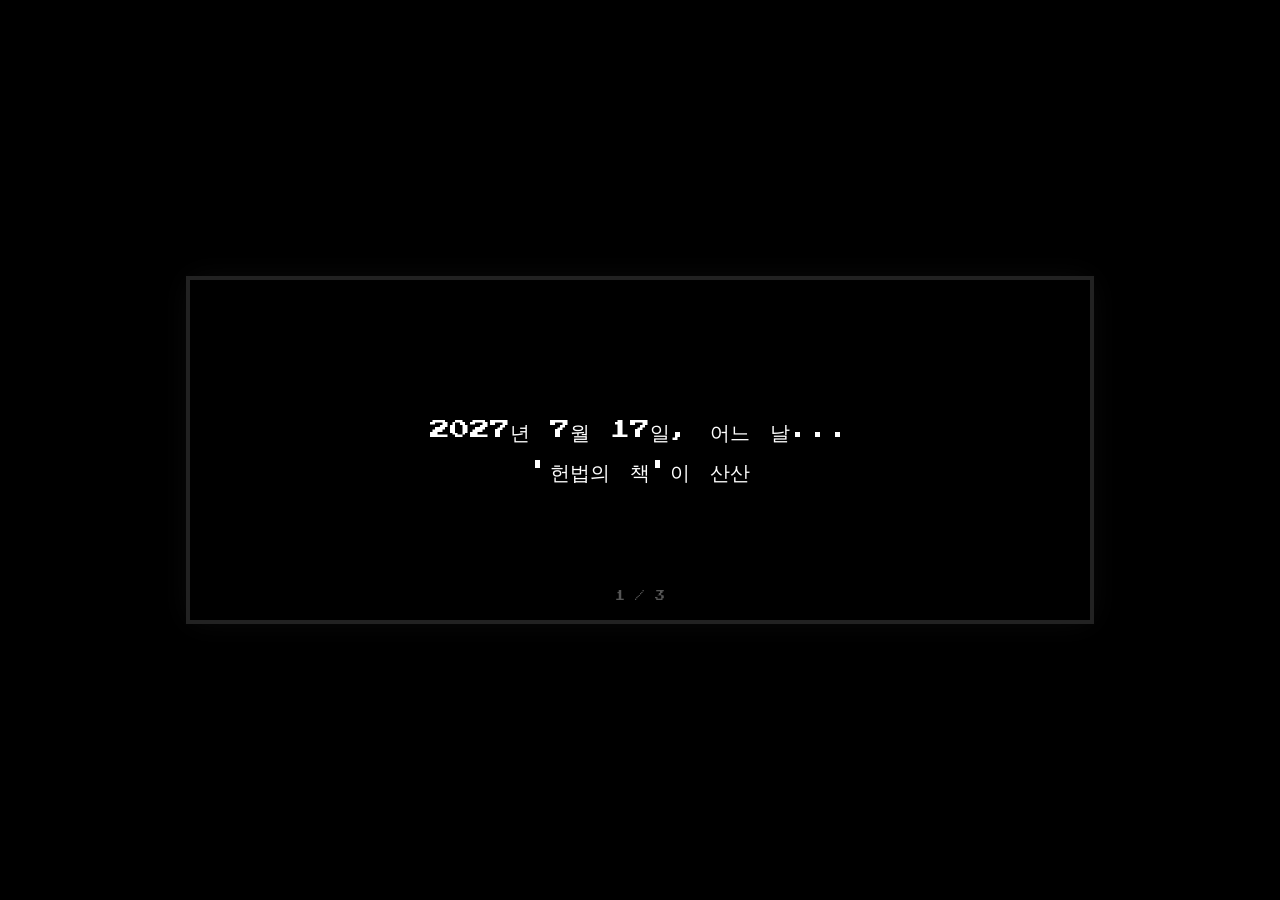
<file: index.html>
<!DOCTYPE html>
<html lang="ko">
<head>
<meta charset="UTF-8">
<meta name="viewport" content="width=device-width, initial-scale=1, maximum-scale=1, user-scalable=no">
<title>무한의 법</title>
<style>
  @import url('https://fonts.googleapis.com/css2?family=Press+Start+2P&display=swap');

  * { margin:0; padding:0; box-sizing:border-box; -webkit-tap-highlight-color:transparent; }
  html, body {
    width:100%; height:100%; background:#000; overflow:hidden;
    font-family:'Press Start 2P','Courier New',monospace;
    touch-action:none;
  }
  #wrap {
    position:relative;
    width:100%; height:100%; display:flex; align-items:center; justify-content:center;
    flex-direction:column;
  }
  #stage {
    position:relative;
    width:100%;
    max-width:900px;
  }
  canvas {
    display:block;
    width:100%;
    height:auto;
    background:#000;
    image-rendering: pixelated;
    box-shadow: 0 0 0 4px #222, 0 0 30px rgba(255,255,255,0.05);
    cursor:pointer;
    touch-action:none;
  }
  #touchControls {
    display:flex;
    justify-content:space-between;
    width:100%;
    max-width:900px;
    margin-top:10px;
    gap:10px;
    padding:0 4px;
  }
  .touchBtn {
    flex:1;
    padding:16px 0;
    text-align:center;
    background:#1c1c1c;
    color:#fff;
    border:2px solid #444;
    border-radius:8px;
    font-family:'Press Start 2P','Courier New',monospace;
    font-size:11px;
    user-select:none;
    -webkit-user-select:none;
    letter-spacing:1px;
  }
  .touchBtn:active {
    background:#3a3a3a;
    border-color:#888;
  }
  @media (min-width: 860px) {
    #touchControls { display:none; }
  }
</style>
</head>
<body>
<div id="wrap">
  <div id="stage">
    <canvas id="game" width="900" height="340"></canvas>
  </div>
  <div id="touchControls">
    <div class="touchBtn" id="btnDuck">▼ 엎드리기</div>
    <div class="touchBtn" id="btnJump">▲ 점프</div>
  </div>
</div>

<script>
const canvas = document.getElementById('game');
const ctx = canvas.getContext('2d');
ctx.imageSmoothingEnabled = false;

const W = canvas.width, H = canvas.height;

// ------------------------------------------------------------
// 상태 관리
// ------------------------------------------------------------
let state = 'intro'; // intro -> playing -> gameover / clear
let introIndex = 0;
let lastTime = 0;

const introTexts = [
  "2027년 7월 17일, 어느 날...\n'헌법의 책'이 산산조각 나며\n대한민국의 법과 질서가\n무너지기 시작한다.",
  "나라는 책의 조각을 모아오는\n사람에게 현금(계좌이체 가능)\n100억을 준다는 소식을 알리고...",
  "많은 사람들이 헌법의 책을\n찾으러 거리로... 전국으로...\n수많은 사람이 떠난다..."
];

// 타자기 효과 상태
let typedChars = 0;
let typeTimer = 0;
const TYPE_SPEED = 0.035;
let introHoldTimer = 0;
const INTRO_HOLD = 1.1;

// ------------------------------------------------------------
// 게임 변수
// ------------------------------------------------------------
const GROUND_Y = H - 70;
let score = 0;
let maxScore = 0;
let scoreTimer = 0;
const SCORE_INTERVAL = 0.2; // 0.2초마다 1점

let gameSpeed = 6;
let elapsedPlay = 0;

const TOTAL_FRAGMENTS = 20;
let fragmentsCollected = 0;
const BIRD_SCORE_THRESHOLD = 200;

// 플레이어
const PLAYER_STAND_H = 44;
const PLAYER_STAND_W = 28;
const PLAYER_DUCK_H = 16;   // 완전히 엎드린 높이 (기존 숙이기보다 더 낮음)
const PLAYER_DUCK_W = 40;   // 엎드리면 몸이 길게 늘어짐
const player = {
  x: 90,
  y: GROUND_Y,
  w: PLAYER_STAND_W,
  h: PLAYER_STAND_H,
  vy: 0,
  jumping: false,
  ducking: false,
  runFrame: 0,
  runTimer: 0
};
const GRAVITY = 2200;
const JUMP_V = -720;

// 지형지물 종류
const OBSTACLE_TYPES = [
  { type:'car', w:64, h:34 },
  { type:'hydrant', w:18, h:30 },
  { type:'trash', w:24, h:32 },
  { type:'cone', w:20, h:26 },
  { type:'mailbox', w:22, h:34 },
  { type:'dog', w:34, h:22 }
];

let obstacles = [];
let spawnTimer = 0;
let nextSpawn = 1.2;

// 새 (200점 이상부터 등장)
let birds = [];
let birdSpawnTimer = 0;
let nextBirdSpawn = 3.0;

// 헌법의 책 조각
let fragments = [];
let fragSpawnTimer = 0;
let nextFragSpawn = 2.5;

// 구름
let clouds = [
  {x:120,y:60,s:1.0},
  {x:420,y:40,s:0.8},
  {x:700,y:80,s:1.2},
];

// ------------------------------------------------------------
// 입력 (키보드)
// ------------------------------------------------------------
function doAction() {
  if (state === 'intro') {
    const full = introTexts[introIndex];
    if (typedChars < full.length) {
      typedChars = full.length;
    } else {
      nextIntro();
    }
  } else if (state === 'playing') {
    jump();
  } else if (state === 'gameover' || state === 'clear') {
    resetGame();
    state = 'playing';
  }
}

window.addEventListener('keydown', (e) => {
  if (e.code === 'Space' || e.code === 'ArrowUp') {
    e.preventDefault();
    doAction();
  } else if (e.code === 'ArrowDown') {
    e.preventDefault();
    setDuck(true);
  }
});
window.addEventListener('keyup', (e) => {
  if (e.code === 'ArrowDown') {
    setDuck(false);
  }
});

canvas.addEventListener('mousedown', doAction);
canvas.addEventListener('touchstart', (e) => { e.preventDefault(); doAction(); }, {passive:false});

// 모바일 전용 버튼
const btnJump = document.getElementById('btnJump');
const btnDuck = document.getElementById('btnDuck');

btnJump.addEventListener('touchstart', (e)=>{ e.preventDefault(); doAction(); }, {passive:false});
btnJump.addEventListener('mousedown', (e)=>{ e.preventDefault(); doAction(); });

btnDuck.addEventListener('touchstart', (e)=>{ e.preventDefault(); setDuck(true); }, {passive:false});
btnDuck.addEventListener('touchend', (e)=>{ e.preventDefault(); setDuck(false); }, {passive:false});
btnDuck.addEventListener('touchcancel', (e)=>{ setDuck(false); });
btnDuck.addEventListener('mousedown', (e)=>{ e.preventDefault(); setDuck(true); });
window.addEventListener('mouseup', ()=> setDuck(false));

function setDuck(v) {
  if (state !== 'playing') return;
  if (player.jumping) return; // 점프 중엔 숙이기 무시
  player.ducking = v;
}

function nextIntro() {
  introIndex++;
  typedChars = 0;
  typeTimer = 0;
  introHoldTimer = 0;
  if (introIndex >= introTexts.length) {
    state = 'playing';
    resetGame();
  }
}

function jump() {
  if (!player.jumping) {
    player.ducking = false;
    player.vy = JUMP_V;
    player.jumping = true;
  }
}

function resetGame() {
  score = 0;
  scoreTimer = 0;
  gameSpeed = 6;
  elapsedPlay = 0;
  obstacles = [];
  birds = [];
  fragments = [];
  spawnTimer = 0;
  nextSpawn = 1.2;
  birdSpawnTimer = 0;
  nextBirdSpawn = 3.0;
  fragSpawnTimer = 0;
  nextFragSpawn = 2.5;
  fragmentsCollected = 0;
  player.y = GROUND_Y;
  player.vy = 0;
  player.jumping = false;
  player.ducking = false;
}

// ------------------------------------------------------------
// 업데이트
// ------------------------------------------------------------
function update(dt) {
  if (state === 'intro') {
    updateIntro(dt);
  } else if (state === 'playing') {
    updateGame(dt);
  }
}

function updateIntro(dt) {
  const full = introTexts[introIndex];
  if (typedChars < full.length) {
    typeTimer += dt;
    while (typeTimer >= TYPE_SPEED && typedChars < full.length) {
      typeTimer -= TYPE_SPEED;
      typedChars++;
    }
  } else {
    introHoldTimer += dt;
    if (introHoldTimer >= INTRO_HOLD + 1.6) {
      nextIntro();
    }
  }
}

function updateGame(dt) {
  elapsedPlay += dt;

  // 점수 증가: 0.2초마다 1점
  scoreTimer += dt;
  while (scoreTimer >= SCORE_INTERVAL) {
    scoreTimer -= SCORE_INTERVAL;
    score += 1;
  }

  gameSpeed = 6 + Math.min(elapsedPlay * 0.15, 9);

  // 플레이어 물리
  player.h = player.ducking ? PLAYER_DUCK_H : PLAYER_STAND_H;
  player.w = player.ducking ? PLAYER_DUCK_W : PLAYER_STAND_W;
  player.vy += GRAVITY * dt;
  player.y += player.vy * dt;
  if (player.y >= GROUND_Y) {
    player.y = GROUND_Y;
    player.vy = 0;
    player.jumping = false;
  }

  if (!player.jumping) {
    player.runTimer += dt;
    if (player.runTimer > 0.1) {
      player.runTimer = 0;
      player.runFrame = (player.runFrame + 1) % 2;
    }
  }

  // 지형지물 스폰
  spawnTimer += dt;
  if (spawnTimer >= nextSpawn) {
    spawnTimer = 0;
    nextSpawn = 0.9 + Math.random() * 1.3;
    spawnObstacle();
  }

  // 새 스폰 (200점 이상)
  if (score >= BIRD_SCORE_THRESHOLD) {
    birdSpawnTimer += dt;
    if (birdSpawnTimer >= nextBirdSpawn) {
      birdSpawnTimer = 0;
      nextBirdSpawn = 2.6 + Math.random() * 2.4;
      spawnBird();
    }
  }

  // 책 조각 스폰
  if (fragmentsCollected < TOTAL_FRAGMENTS) {
    fragSpawnTimer += dt;
    if (fragSpawnTimer >= nextFragSpawn) {
      fragSpawnTimer = 0;
      nextFragSpawn = 2.2 + Math.random() * 2.2;
      spawnFragment();
    }
  }

  // 이동 & 화면밖 제거
  moveEntities(dt);

  // 구름 이동
  for (const c of clouds) {
    c.x -= 20 * dt;
    if (c.x < -80) c.x = W + 80;
  }

  checkCollisions();
}

function moveEntities(dt) {
  for (const o of obstacles) o.x -= gameSpeed * 60 * dt;
  for (const b of birds) b.x -= (gameSpeed * 60 + 40) * dt;
  for (const f of fragments) f.x -= gameSpeed * 60 * dt;

  for (let i = obstacles.length-1; i>=0; i--) if (obstacles[i].x + obstacles[i].w < 0) obstacles.splice(i,1);
  for (let i = birds.length-1; i>=0; i--) if (birds[i].x + birds[i].w < 0) birds.splice(i,1);
  for (let i = fragments.length-1; i>=0; i--) if (fragments[i].x + fragments[i].w < 0) fragments.splice(i,1);
}

function getPlayerBox() {
  return { x: player.x+4, y: player.y - player.h + 6, w: player.w-8, h: player.h-6 };
}

function rectsOverlap(a,b) {
  return a.x < b.x + b.w && a.x + a.w > b.x && a.y < b.y + b.h && a.y + a.h > b.y;
}

function spawnObstacle() {
  const t = OBSTACLE_TYPES[Math.floor(Math.random()*OBSTACLE_TYPES.length)];
  obstacles.push({ type:t.type, x: W + 20, w:t.w, h:t.h });
}

function spawnBird() {
  // 서 있는 플레이어의 머리 높이에 맞춰 배치 (숙이면 피할 수 있음)
  birds.push({ x: W + 20, w:34, h:22, baseY: GROUND_Y - 54, wingTimer:0, wingFrame:0 });
}

function spawnFragment() {
  const elevated = Math.random() < 0.5;
  fragments.push({
    x: W + 20, w:20, h:20,
    y: elevated ? GROUND_Y - 110 : GROUND_Y - 26,
    spin:0
  });
}

function checkCollisions() {
  const pBox = getPlayerBox();

  for (const o of obstacles) {
    const oBox = { x:o.x+3, y: GROUND_Y - o.h + 4, w:o.w-6, h:o.h-4 };
    if (rectsOverlap(pBox, oBox)) { gameOver(); return; }
  }

  for (const b of birds) {
    const bBox = { x:b.x+3, y: b.baseY, w:b.w-6, h:b.h };
    if (rectsOverlap(pBox, bBox)) { gameOver(); return; }
  }

  for (let i = fragments.length-1; i>=0; i--) {
    const f = fragments[i];
    const fBox = { x:f.x, y:f.y-f.h, w:f.w, h:f.h };
    if (rectsOverlap(pBox, fBox)) {
      fragments.splice(i,1);
      fragmentsCollected++;
      if (fragmentsCollected >= TOTAL_FRAGMENTS) {
        gameClear();
        return;
      }
    }
  }
}

function gameOver() {
  state = 'gameover';
  if (score > maxScore) maxScore = score;
}

function gameClear() {
  state = 'clear';
  if (score > maxScore) maxScore = score;
}

// ------------------------------------------------------------
// 그리기
// ------------------------------------------------------------
function draw() {
  ctx.clearRect(0,0,W,H);

  if (state === 'intro') {
    drawIntro();
  } else {
    drawMorningSky();
    drawBackgroundDeco();
    drawGround();
    drawFragments();
    drawObstacles();
    drawBirds();
    drawPlayer();
    drawScore();
    if (state === 'gameover') drawGameOver();
    if (state === 'clear') drawGameClear();
    if (state === 'playing') drawHint();
  }
}

function drawIntro() {
  ctx.fillStyle = '#000';
  ctx.fillRect(0,0,W,H);

  const full = introTexts[introIndex];
  const shown = full.slice(0, typedChars);
  const lines = shown.split('\n');

  ctx.fillStyle = '#ffffff';
  ctx.textAlign = 'center';
  ctx.textBaseline = 'middle';
  const fontSize = 20;
  ctx.font = `${fontSize}px 'Press Start 2P', monospace`;

  const lineHeight = fontSize * 2.0;
  const startY = H/2 - (lines.length-1)*lineHeight/2;

  const blink = Math.floor(performance.now()/450)%2===0;

  lines.forEach((line, i) => {
    ctx.fillText(line, W/2, startY + i*lineHeight);
  });

  if (typedChars >= full.length && blink) {
    ctx.fillStyle = '#ffffff';
    ctx.font = `12px 'Press Start 2P', monospace`;
    ctx.fillText('▼', W/2, startY + lines.length*lineHeight + 10);
  }

  ctx.font = `10px 'Press Start 2P', monospace`;
  ctx.fillStyle = '#555555';
  ctx.fillText(`${introIndex+1} / ${introTexts.length}`, W/2, H - 24);
}

function drawMorningSky() {
  const grad = ctx.createLinearGradient(0,0,0,GROUND_Y);
  grad.addColorStop(0, '#ffd9a0');
  grad.addColorStop(0.45, '#ffb37a');
  grad.addColorStop(1, '#cfe8ff');
  ctx.fillStyle = grad;
  ctx.fillRect(0,0,W,GROUND_Y);

  ctx.fillStyle = '#fff4cf';
  ctx.beginPath();
  ctx.arc(120, 80, 34, 0, Math.PI*2);
  ctx.fill();
  ctx.fillStyle = 'rgba(255,244,207,0.35)';
  ctx.beginPath();
  ctx.arc(120, 80, 52, 0, Math.PI*2);
  ctx.fill();
}

function drawBackgroundDeco() {
  ctx.fillStyle = 'rgba(255,255,255,0.85)';
  for (const c of clouds) drawCloud(c.x, c.y, c.s);

  ctx.fillStyle = 'rgba(90,70,60,0.35)';
  const bx = W - 220, by = GROUND_Y - 60;
  ctx.fillRect(bx, by, 160, 60);
  ctx.beginPath();
  ctx.arc(bx+80, by, 45, Math.PI, 0);
  ctx.fill();
  ctx.fillRect(bx+72, by-70, 16, 22);
}

function drawCloud(x,y,s) {
  ctx.beginPath();
  ctx.arc(x, y, 14*s, 0, Math.PI*2);
  ctx.arc(x+16*s, y-6*s, 18*s, 0, Math.PI*2);
  ctx.arc(x+34*s, y, 14*s, 0, Math.PI*2);
  ctx.fill();
}

function drawGround() {
  ctx.fillStyle = '#5b4636';
  ctx.fillRect(0, GROUND_Y, W, H-GROUND_Y);
  ctx.fillStyle = '#7a5c46';
  ctx.fillRect(0, GROUND_Y, W, 6);

  ctx.fillStyle = '#8a6c54';
  const offset = state==='playing' ? (performance.now()/8) % 40 : 0;
  for (let x = -offset; x < W; x += 40) {
    ctx.fillRect(x, GROUND_Y+16, 20, 4);
  }
}

function drawPlayer() {
  const x = player.x, y = player.y;
  ctx.fillStyle = '#1c1c1c';

  if (player.ducking && !player.jumping) {
    // 엎드린 자세: 몸을 완전히 낮춰 바닥에 붙는다
    ctx.fillRect(x-6, y-12, 38, 9);   // 몸통 (길게 눕는다)
    ctx.fillRect(x+26, y-15, 11, 8);  // 머리 (앞으로 내민다)
    ctx.fillRect(x-14, y-6, 10, 5);   // 뒤로 뻗은 다리
    ctx.fillRect(x-2, y-6, 10, 5);    // 다리
    ctx.fillRect(x+14, y-9, 10, 4);   // 앞으로 뻗은 팔
    return;
  }

  ctx.fillRect(x+6, y-38, 16, 20);
  ctx.fillRect(x+8, y-46, 12, 10);
  ctx.fillRect(x+2, y-34, 6, 12);
  ctx.fillRect(x+20, y-34, 6, 12);

  if (player.jumping) {
    ctx.fillRect(x+6, y-18, 6, 16);
    ctx.fillRect(x+16, y-18, 6, 16);
  } else if (player.runFrame === 0) {
    ctx.fillRect(x+4, y-18, 7, 16);
    ctx.fillRect(x+18, y-18, 7, 12);
  } else {
    ctx.fillRect(x+4, y-18, 7, 12);
    ctx.fillRect(x+18, y-18, 7, 16);
  }
}

function drawObstacles() {
  for (const o of obstacles) {
    ctx.save();
    ctx.translate(o.x, GROUND_Y);
    switch(o.type) {
      case 'car': drawCar(o); break;
      case 'hydrant': drawHydrant(o); break;
      case 'trash': drawTrash(o); break;
      case 'cone': drawCone(o); break;
      case 'mailbox': drawMailbox(o); break;
      case 'dog': drawDog(o); break;
    }
    ctx.restore();
  }
}

function drawCar(o) {
  ctx.fillStyle = '#c0392b';
  ctx.fillRect(0, -o.h, o.w, o.h-10);
  ctx.fillRect(o.w*0.2, -o.h-10, o.w*0.6, 12);
  ctx.fillStyle = '#222';
  ctx.beginPath(); ctx.arc(o.w*0.22, -4, 7, 0, Math.PI*2); ctx.fill();
  ctx.beginPath(); ctx.arc(o.w*0.78, -4, 7, 0, Math.PI*2); ctx.fill();
  ctx.fillStyle = '#dff0ff';
  ctx.fillRect(o.w*0.28, -o.h-6, o.w*0.2, 8);
  ctx.fillRect(o.w*0.55, -o.h-6, o.w*0.2, 8);
}

function drawHydrant(o) {
  ctx.fillStyle = '#e74c3c';
  ctx.fillRect(o.w*0.25, -o.h, o.w*0.5, o.h);
  ctx.fillRect(0, -o.h*0.6, o.w, 8);
  ctx.fillRect(o.w*0.3, -o.h-6, o.w*0.4, 6);
}

function drawTrash(o) {
  ctx.fillStyle = '#4a5a4a';
  ctx.fillRect(2, -o.h, o.w-4, o.h);
  ctx.fillStyle = '#333';
  ctx.fillRect(0, -o.h-4, o.w, 6);
}

function drawCone(o) {
  ctx.fillStyle = '#e67e22';
  ctx.beginPath();
  ctx.moveTo(o.w/2, -o.h);
  ctx.lineTo(o.w, 0);
  ctx.lineTo(0, 0);
  ctx.closePath();
  ctx.fill();
  ctx.fillStyle = '#fff';
  ctx.fillRect(o.w*0.15, -o.h*0.45, o.w*0.7, 5);
}

function drawMailbox(o) {
  ctx.fillStyle = '#2e6db4';
  ctx.fillRect(o.w*0.15, -o.h, o.w*0.7, o.h*0.75);
  ctx.beginPath();
  ctx.arc(o.w/2, -o.h*0.75, o.w*0.35, Math.PI, 0);
  ctx.fill();
  ctx.fillRect(o.w*0.35, -6, o.w*0.3, 6);
}

function drawDog(o) {
  ctx.fillStyle = '#3d2b1f';
  ctx.fillRect(0, -o.h*0.6, o.w*0.75, o.h*0.6);
  ctx.fillRect(o.w*0.6, -o.h, o.w*0.35, o.h*0.55);
  ctx.fillRect(2, -o.h*0.25, 5, o.h*0.25);
  ctx.fillRect(o.w*0.55, -o.h*0.25, 5, o.h*0.25);
}

function drawBirds() {
  for (const b of birds) {
    b.wingTimer += 1;
    if (b.wingTimer > 8) { b.wingTimer = 0; b.wingFrame = (b.wingFrame+1)%2; }
    ctx.save();
    ctx.translate(b.x, b.baseY);
    ctx.fillStyle = '#2c2c2c';
    ctx.fillRect(6, 6, 22, 8);
    ctx.fillRect(2, 8, 6, 4);
    if (b.wingFrame === 0) {
      ctx.fillRect(10, -6, 14, 8);
      ctx.fillRect(10, 16, 14, 8);
    } else {
      ctx.fillRect(10, 2, 14, 6);
      ctx.fillRect(10, 12, 14, 6);
    }
    ctx.restore();
  }
}

function drawFragments() {
  for (const f of fragments) {
    f.spin += 0.06;
    ctx.save();
    ctx.translate(f.x + f.w/2, f.y - f.h/2);
    const scaleX = Math.cos(f.spin);
    ctx.scale(Math.max(0.15, Math.abs(scaleX)), 1);
    ctx.fillStyle = '#f4e3b2';
    ctx.fillRect(-f.w/2, -f.h/2, f.w, f.h);
    ctx.fillStyle = '#8a6c30';
    ctx.fillRect(-f.w/2, -f.h/2, f.w, 4);
    ctx.fillStyle = '#5b4636';
    ctx.fillRect(-f.w/2+3, -2, f.w-6, 2);
    ctx.restore();
  }
}

function drawScore() {
  ctx.fillStyle = '#1c1c1c';
  ctx.textAlign = 'right';
  ctx.textBaseline = 'top';
  ctx.font = `16px 'Press Start 2P', monospace`;
  ctx.fillText(String(score).padStart(5,'0'), W-16, 16);

  ctx.font = `10px 'Press Start 2P', monospace`;
  ctx.fillStyle = 'rgba(28,28,28,0.6)';
  ctx.fillText('HI ' + String(maxScore).padStart(5,'0'), W-16, 40);

  ctx.textAlign = 'left';
  ctx.fillStyle = '#5b4636';
  ctx.font = `12px 'Press Start 2P', monospace`;
  ctx.fillText('조각 ' + fragmentsCollected + '/' + TOTAL_FRAGMENTS, 16, 16);
}

function drawHint() {
  ctx.fillStyle = 'rgba(28,28,28,0.45)';
  ctx.font = `9px 'Press Start 2P', monospace`;
  ctx.textAlign = 'left';
  ctx.textBaseline = 'bottom';
  let hint = 'SPACE : JUMP';
  if (score >= BIRD_SCORE_THRESHOLD - 40) hint += '   ↓ : 엎드리기';
  ctx.fillText(hint, 16, H-10);
}

function drawGameOver() {
  ctx.fillStyle = 'rgba(0,0,0,0.55)';
  ctx.fillRect(0,0,W,H);

  ctx.textAlign = 'center';
  ctx.textBaseline = 'middle';

  ctx.fillStyle = '#ffffff';
  ctx.font = `26px 'Press Start 2P', monospace`;
  ctx.fillText('GAME OVER', W/2, H/2 - 46);

  ctx.font = `14px 'Press Start 2P', monospace`;
  ctx.fillText('SCORE  ' + String(score).padStart(5,'0'), W/2, H/2);
  ctx.fillStyle = '#ffd166';
  ctx.fillText('BEST   ' + String(maxScore).padStart(5,'0'), W/2, H/2 + 30);

  const blink = Math.floor(performance.now()/500)%2===0;
  if (blink) {
    ctx.fillStyle = '#ffffff';
    ctx.font = `10px 'Press Start 2P', monospace`;
    ctx.fillText('SPACE 또는 화면 터치로 다시 시작', W/2, H/2 + 70);
  }
}

function drawGameClear() {
  ctx.fillStyle = 'rgba(10,10,30,0.6)';
  ctx.fillRect(0,0,W,H);

  ctx.textAlign = 'center';
  ctx.textBaseline = 'middle';

  ctx.fillStyle = '#ffe9a8';
  ctx.font = `22px 'Press Start 2P', monospace`;
  ctx.fillText('헌법의 책 완성!', W/2, H/2 - 60);

  ctx.fillStyle = '#ffffff';
  ctx.font = `13px 'Press Start 2P', monospace`;
  ctx.fillText('조각 20개를 모두 모았다', W/2, H/2 - 24);

  ctx.font = `14px 'Press Start 2P', monospace`;
  ctx.fillText('SCORE  ' + String(score).padStart(5,'0'), W/2, H/2 + 14);
  ctx.fillStyle = '#ffd166';
  ctx.fillText('BEST   ' + String(maxScore).padStart(5,'0'), W/2, H/2 + 44);

  const blink = Math.floor(performance.now()/500)%2===0;
  if (blink) {
    ctx.fillStyle = '#ffffff';
    ctx.font = `10px 'Press Start 2P', monospace`;
    ctx.fillText('SPACE 또는 화면 터치로 다시 시작', W/2, H/2 + 80);
  }
}

// ------------------------------------------------------------
// 메인 루프
// ------------------------------------------------------------
function loop(t) {
  if (!lastTime) lastTime = t;
  let dt = (t - lastTime) / 1000;
  lastTime = t;
  if (dt > 0.05) dt = 0.05;

  update(dt);
  draw();

  requestAnimationFrame(loop);
}

requestAnimationFrame(loop);
</script>
</body>
</html>
</file>
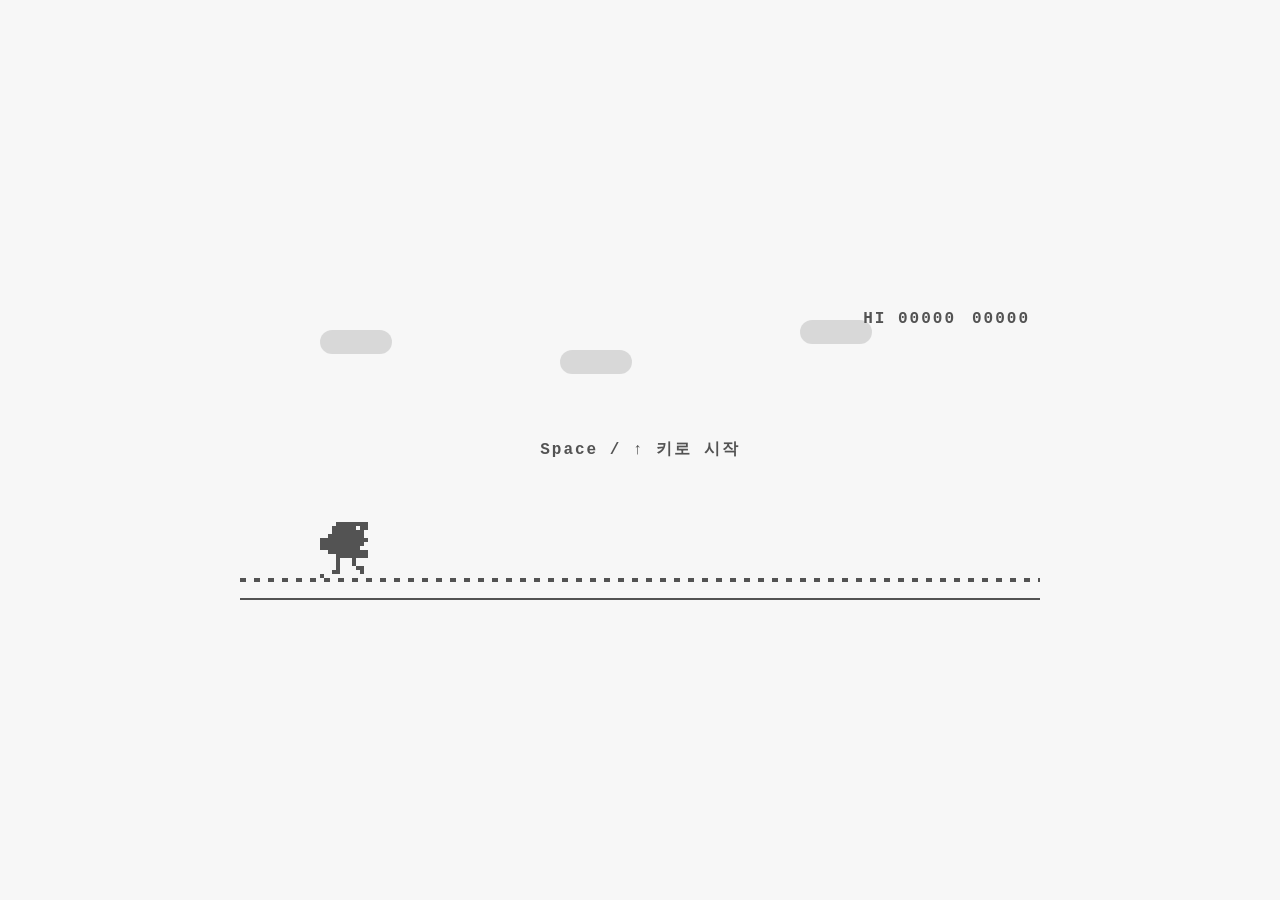
<file: dino.html>
<!DOCTYPE html>
<html lang="ko">
<head>
  <meta charset="UTF-8">
  <meta name="viewport" content="width=device-width, initial-scale=1.0">
  <title>공룡 게임</title>
  <style>
/* ===== 기본 설정 ===== */
:root {
  --px: 4px;
  --dino-color: #535353;
  --cactus-color: #535353;
  --ptero-color: #535353;
  --ground-color: #535353;
  --bg-color: #f7f7f7;
  --text-color: #535353;
}

* { box-sizing: border-box; margin: 0; padding: 0; }

body {
  background: var(--bg-color);
  display: flex;
  justify-content: center;
  align-items: center;
  min-height: 100vh;
  font-family: 'Courier New', monospace;
  transition: background 0.3s;
}

/* ===== 낮/밤 ===== */
body.night {
  --dino-color: #e0e0e0;
  --cactus-color: #7ec87e;
  --ptero-color: #e0e0e0;
  --ground-color: #888888;
  --bg-color: #1a1a2e;
  --text-color: #e0e0e0;
  background: var(--bg-color);
}

/* ===== 게임 컨테이너 ===== */
#game {
  position: relative;
  width: 800px;
  height: 300px;
  overflow: hidden;
  border-bottom: 2px solid var(--ground-color);
}

/* ===== 점수 ===== */
#score-area {
  position: absolute;
  top: 10px;
  right: 10px;
  display: flex;
  gap: 16px;
  font-size: 16px;
  font-weight: bold;
  color: var(--text-color);
  letter-spacing: 2px;
  z-index: 10;
}

/* ===== 하늘 ===== */
#sky {
  position: absolute;
  top: 0; left: 0;
  width: 100%; height: 100%;
  pointer-events: none;
}

/* 구름 */
.cloud {
  position: absolute;
  width: 72px;
  height: 24px;
  background: #ccc;
  border-radius: 12px;
  opacity: 0.7;
  transition: background 0.3s;
}
body.night .cloud { background: #555; }

/* 별 */
.star {
  position: absolute;
  width: 4px;
  height: 4px;
  background: #fff;
  border-radius: 50%;
  opacity: 0;
  transition: opacity 0.5s;
}
body.night .star { opacity: 1; }

/* ===== 바닥 ===== */
#ground {
  position: absolute;
  bottom: 0;
  left: 0;
  width: 100%;
  height: 20px;
  overflow: hidden;
}

.ground-strip {
  position: absolute;
  top: 0; left: 0;
  width: 1600px;
  height: 4px;
  background: repeating-linear-gradient(
    90deg,
    var(--ground-color) 0px,
    var(--ground-color) 6px,
    transparent 6px,
    transparent 14px
  );
}

/* ===== 장애물 컨테이너 ===== */
#obstacles {
  position: absolute;
  bottom: 0;
  left: 0;
  width: 100%;
  height: 100%;
  pointer-events: none;
}

/* ===== 오버레이 ===== */
.overlay {
  position: absolute;
  top: 50%;
  left: 50%;
  transform: translate(-50%, -50%);
  text-align: center;
  color: var(--text-color);
  font-weight: bold;
  letter-spacing: 2px;
  display: none;
  z-index: 20;
}

[data-state="idle"] .msg-start { display: block; }
[data-state="gameover"] .msg-gameover { display: block; }

.gameover-text { font-size: 24px; margin-bottom: 12px; }
.restart-text { font-size: 14px; }

/* ===== 공룡 스프라이트 ===== */
/*
  픽셀 그리드 (12×14, --px=4px 기준 = 48×56px)
  좌상단 기준 (col, row) → box-shadow: calc(col*var(--px)) calc(row*var(--px)) 0 0 color
  단, 원소 자체는 col=0,row=0 위치.

  공룡 픽셀맵:
  Row 0:          ████████
  Row 1:       ███████████  (눈: col9=배경)
  Row 2:       ████████
  Row 3:    █████████
  Row 4:  ████████████████
  Row 5:  ██████████████
  Row 6:  █████████████
  Row 7:    ████████████
  Row 8:      ██████████
  Row 9:      ████  ████   (다리 공간)
  Row10:      ████  ████
  Row11:      ████  ████
  Row12:      ███   ████
  Row13:      ██
*/

#dino {
  position: absolute;
  left: 80px;
  bottom: 20px;
  width: var(--px);
  height: var(--px);
  background: var(--dino-color);
}

/* 공룡 정지/달리기 공통 body */
#dino::before {
  content: '';
  position: absolute;
  width: var(--px);
  height: var(--px);
  background: var(--dino-color);
  /* 공룡 전체 body 픽셀 (다리 제외) */
  box-shadow:
    /* row 0 */
    calc(4*var(--px)) calc(-13*var(--px)) 0 0 var(--dino-color),
    calc(5*var(--px)) calc(-13*var(--px)) 0 0 var(--dino-color),
    calc(6*var(--px)) calc(-13*var(--px)) 0 0 var(--dino-color),
    calc(7*var(--px)) calc(-13*var(--px)) 0 0 var(--dino-color),
    calc(8*var(--px)) calc(-13*var(--px)) 0 0 var(--dino-color),
    calc(9*var(--px)) calc(-13*var(--px)) 0 0 var(--dino-color),
    calc(10*var(--px)) calc(-13*var(--px)) 0 0 var(--dino-color),
    calc(11*var(--px)) calc(-13*var(--px)) 0 0 var(--dino-color),
    /* row 1 */
    calc(3*var(--px)) calc(-12*var(--px)) 0 0 var(--dino-color),
    calc(4*var(--px)) calc(-12*var(--px)) 0 0 var(--dino-color),
    calc(5*var(--px)) calc(-12*var(--px)) 0 0 var(--dino-color),
    calc(6*var(--px)) calc(-12*var(--px)) 0 0 var(--dino-color),
    calc(7*var(--px)) calc(-12*var(--px)) 0 0 var(--dino-color),
    calc(8*var(--px)) calc(-12*var(--px)) 0 0 var(--dino-color),
    /* eye hole at 9 */
    calc(10*var(--px)) calc(-12*var(--px)) 0 0 var(--dino-color),
    calc(11*var(--px)) calc(-12*var(--px)) 0 0 var(--dino-color),
    /* row 2 */
    calc(3*var(--px)) calc(-11*var(--px)) 0 0 var(--dino-color),
    calc(4*var(--px)) calc(-11*var(--px)) 0 0 var(--dino-color),
    calc(5*var(--px)) calc(-11*var(--px)) 0 0 var(--dino-color),
    calc(6*var(--px)) calc(-11*var(--px)) 0 0 var(--dino-color),
    calc(7*var(--px)) calc(-11*var(--px)) 0 0 var(--dino-color),
    calc(8*var(--px)) calc(-11*var(--px)) 0 0 var(--dino-color),
    calc(9*var(--px)) calc(-11*var(--px)) 0 0 var(--dino-color),
    calc(10*var(--px)) calc(-11*var(--px)) 0 0 var(--dino-color),
    /* row 3 */
    calc(2*var(--px)) calc(-10*var(--px)) 0 0 var(--dino-color),
    calc(3*var(--px)) calc(-10*var(--px)) 0 0 var(--dino-color),
    calc(4*var(--px)) calc(-10*var(--px)) 0 0 var(--dino-color),
    calc(5*var(--px)) calc(-10*var(--px)) 0 0 var(--dino-color),
    calc(6*var(--px)) calc(-10*var(--px)) 0 0 var(--dino-color),
    calc(7*var(--px)) calc(-10*var(--px)) 0 0 var(--dino-color),
    calc(8*var(--px)) calc(-10*var(--px)) 0 0 var(--dino-color),
    calc(9*var(--px)) calc(-10*var(--px)) 0 0 var(--dino-color),
    calc(10*var(--px)) calc(-10*var(--px)) 0 0 var(--dino-color),
    /* row 4 */
    calc(0*var(--px)) calc(-9*var(--px)) 0 0 var(--dino-color),
    calc(1*var(--px)) calc(-9*var(--px)) 0 0 var(--dino-color),
    calc(2*var(--px)) calc(-9*var(--px)) 0 0 var(--dino-color),
    calc(3*var(--px)) calc(-9*var(--px)) 0 0 var(--dino-color),
    calc(4*var(--px)) calc(-9*var(--px)) 0 0 var(--dino-color),
    calc(5*var(--px)) calc(-9*var(--px)) 0 0 var(--dino-color),
    calc(6*var(--px)) calc(-9*var(--px)) 0 0 var(--dino-color),
    calc(7*var(--px)) calc(-9*var(--px)) 0 0 var(--dino-color),
    calc(8*var(--px)) calc(-9*var(--px)) 0 0 var(--dino-color),
    calc(9*var(--px)) calc(-9*var(--px)) 0 0 var(--dino-color),
    calc(10*var(--px)) calc(-9*var(--px)) 0 0 var(--dino-color),
    calc(11*var(--px)) calc(-9*var(--px)) 0 0 var(--dino-color),
    /* row 5 */
    calc(0*var(--px)) calc(-8*var(--px)) 0 0 var(--dino-color),
    calc(1*var(--px)) calc(-8*var(--px)) 0 0 var(--dino-color),
    calc(2*var(--px)) calc(-8*var(--px)) 0 0 var(--dino-color),
    calc(3*var(--px)) calc(-8*var(--px)) 0 0 var(--dino-color),
    calc(4*var(--px)) calc(-8*var(--px)) 0 0 var(--dino-color),
    calc(5*var(--px)) calc(-8*var(--px)) 0 0 var(--dino-color),
    calc(6*var(--px)) calc(-8*var(--px)) 0 0 var(--dino-color),
    calc(7*var(--px)) calc(-8*var(--px)) 0 0 var(--dino-color),
    calc(8*var(--px)) calc(-8*var(--px)) 0 0 var(--dino-color),
    calc(9*var(--px)) calc(-8*var(--px)) 0 0 var(--dino-color),
    calc(10*var(--px)) calc(-8*var(--px)) 0 0 var(--dino-color),
    /* row 6 */
    calc(0*var(--px)) calc(-7*var(--px)) 0 0 var(--dino-color),
    calc(1*var(--px)) calc(-7*var(--px)) 0 0 var(--dino-color),
    calc(2*var(--px)) calc(-7*var(--px)) 0 0 var(--dino-color),
    calc(3*var(--px)) calc(-7*var(--px)) 0 0 var(--dino-color),
    calc(4*var(--px)) calc(-7*var(--px)) 0 0 var(--dino-color),
    calc(5*var(--px)) calc(-7*var(--px)) 0 0 var(--dino-color),
    calc(6*var(--px)) calc(-7*var(--px)) 0 0 var(--dino-color),
    calc(7*var(--px)) calc(-7*var(--px)) 0 0 var(--dino-color),
    calc(8*var(--px)) calc(-7*var(--px)) 0 0 var(--dino-color),
    calc(9*var(--px)) calc(-7*var(--px)) 0 0 var(--dino-color),
    /* row 7 */
    calc(2*var(--px)) calc(-6*var(--px)) 0 0 var(--dino-color),
    calc(3*var(--px)) calc(-6*var(--px)) 0 0 var(--dino-color),
    calc(4*var(--px)) calc(-6*var(--px)) 0 0 var(--dino-color),
    calc(5*var(--px)) calc(-6*var(--px)) 0 0 var(--dino-color),
    calc(6*var(--px)) calc(-6*var(--px)) 0 0 var(--dino-color),
    calc(7*var(--px)) calc(-6*var(--px)) 0 0 var(--dino-color),
    calc(8*var(--px)) calc(-6*var(--px)) 0 0 var(--dino-color),
    calc(9*var(--px)) calc(-6*var(--px)) 0 0 var(--dino-color),
    calc(10*var(--px)) calc(-6*var(--px)) 0 0 var(--dino-color),
    calc(11*var(--px)) calc(-6*var(--px)) 0 0 var(--dino-color),
    /* row 8 */
    calc(4*var(--px)) calc(-5*var(--px)) 0 0 var(--dino-color),
    calc(5*var(--px)) calc(-5*var(--px)) 0 0 var(--dino-color),
    calc(6*var(--px)) calc(-5*var(--px)) 0 0 var(--dino-color),
    calc(7*var(--px)) calc(-5*var(--px)) 0 0 var(--dino-color),
    calc(8*var(--px)) calc(-5*var(--px)) 0 0 var(--dino-color),
    calc(9*var(--px)) calc(-5*var(--px)) 0 0 var(--dino-color),
    calc(10*var(--px)) calc(-5*var(--px)) 0 0 var(--dino-color),
    calc(11*var(--px)) calc(-5*var(--px)) 0 0 var(--dino-color);
}

/* 공룡 다리 - 기본(달리기 프레임 A) */
#dino::after {
  content: '';
  position: absolute;
  width: var(--px);
  height: var(--px);
  background: var(--dino-color);
  box-shadow:
    /* 왼쪽 다리 */
    calc(4*var(--px)) calc(-4*var(--px)) 0 0 var(--dino-color),
    calc(4*var(--px)) calc(-3*var(--px)) 0 0 var(--dino-color),
    calc(4*var(--px)) calc(-2*var(--px)) 0 0 var(--dino-color),
    calc(4*var(--px)) calc(-1*var(--px)) 0 0 var(--dino-color),
    calc(3*var(--px)) calc(-1*var(--px)) 0 0 var(--dino-color),
    /* 오른쪽 다리 앞으로 */
    calc(8*var(--px)) calc(-4*var(--px)) 0 0 var(--dino-color),
    calc(8*var(--px)) calc(-3*var(--px)) 0 0 var(--dino-color),
    calc(9*var(--px)) calc(-2*var(--px)) 0 0 var(--dino-color),
    calc(10*var(--px)) calc(-2*var(--px)) 0 0 var(--dino-color),
    calc(10*var(--px)) calc(-1*var(--px)) 0 0 var(--dino-color);
}

/* 달리기 프레임 B (다리 교체) */
#dino.run-b::after {
  box-shadow:
    /* 왼쪽 다리 앞으로 */
    calc(4*var(--px)) calc(-4*var(--px)) 0 0 var(--dino-color),
    calc(5*var(--px)) calc(-3*var(--px)) 0 0 var(--dino-color),
    calc(5*var(--px)) calc(-2*var(--px)) 0 0 var(--dino-color),
    calc(5*var(--px)) calc(-1*var(--px)) 0 0 var(--dino-color),
    /* 오른쪽 다리 뒤로 */
    calc(8*var(--px)) calc(-4*var(--px)) 0 0 var(--dino-color),
    calc(8*var(--px)) calc(-3*var(--px)) 0 0 var(--dino-color),
    calc(8*var(--px)) calc(-2*var(--px)) 0 0 var(--dino-color),
    calc(8*var(--px)) calc(-1*var(--px)) 0 0 var(--dino-color),
    calc(9*var(--px)) calc(-1*var(--px)) 0 0 var(--dino-color);
}

/* 웅크리기 모드 - 전체 body 재정의 */
#dino.crouching::before {
  /* 납작한 몸체 (16×8 픽셀) */
  box-shadow:
    /* row 0 */
    calc(4*var(--px)) calc(-7*var(--px)) 0 0 var(--dino-color),
    calc(5*var(--px)) calc(-7*var(--px)) 0 0 var(--dino-color),
    calc(6*var(--px)) calc(-7*var(--px)) 0 0 var(--dino-color),
    calc(7*var(--px)) calc(-7*var(--px)) 0 0 var(--dino-color),
    calc(8*var(--px)) calc(-7*var(--px)) 0 0 var(--dino-color),
    calc(9*var(--px)) calc(-7*var(--px)) 0 0 var(--dino-color),
    calc(10*var(--px)) calc(-7*var(--px)) 0 0 var(--dino-color),
    calc(11*var(--px)) calc(-7*var(--px)) 0 0 var(--dino-color),
    calc(12*var(--px)) calc(-7*var(--px)) 0 0 var(--dino-color),
    calc(13*var(--px)) calc(-7*var(--px)) 0 0 var(--dino-color),
    calc(14*var(--px)) calc(-7*var(--px)) 0 0 var(--dino-color),
    calc(15*var(--px)) calc(-7*var(--px)) 0 0 var(--dino-color),
    /* row 1 */
    calc(3*var(--px)) calc(-6*var(--px)) 0 0 var(--dino-color),
    calc(4*var(--px)) calc(-6*var(--px)) 0 0 var(--dino-color),
    calc(5*var(--px)) calc(-6*var(--px)) 0 0 var(--dino-color),
    calc(6*var(--px)) calc(-6*var(--px)) 0 0 var(--dino-color),
    calc(7*var(--px)) calc(-6*var(--px)) 0 0 var(--dino-color),
    calc(8*var(--px)) calc(-6*var(--px)) 0 0 var(--dino-color),
    /* eye */
    calc(10*var(--px)) calc(-6*var(--px)) 0 0 var(--dino-color),
    calc(11*var(--px)) calc(-6*var(--px)) 0 0 var(--dino-color),
    calc(12*var(--px)) calc(-6*var(--px)) 0 0 var(--dino-color),
    calc(13*var(--px)) calc(-6*var(--px)) 0 0 var(--dino-color),
    calc(14*var(--px)) calc(-6*var(--px)) 0 0 var(--dino-color),
    /* row 2 */
    calc(0*var(--px)) calc(-5*var(--px)) 0 0 var(--dino-color),
    calc(1*var(--px)) calc(-5*var(--px)) 0 0 var(--dino-color),
    calc(2*var(--px)) calc(-5*var(--px)) 0 0 var(--dino-color),
    calc(3*var(--px)) calc(-5*var(--px)) 0 0 var(--dino-color),
    calc(4*var(--px)) calc(-5*var(--px)) 0 0 var(--dino-color),
    calc(5*var(--px)) calc(-5*var(--px)) 0 0 var(--dino-color),
    calc(6*var(--px)) calc(-5*var(--px)) 0 0 var(--dino-color),
    calc(7*var(--px)) calc(-5*var(--px)) 0 0 var(--dino-color),
    calc(8*var(--px)) calc(-5*var(--px)) 0 0 var(--dino-color),
    calc(9*var(--px)) calc(-5*var(--px)) 0 0 var(--dino-color),
    calc(10*var(--px)) calc(-5*var(--px)) 0 0 var(--dino-color),
    calc(11*var(--px)) calc(-5*var(--px)) 0 0 var(--dino-color),
    calc(12*var(--px)) calc(-5*var(--px)) 0 0 var(--dino-color),
    calc(13*var(--px)) calc(-5*var(--px)) 0 0 var(--dino-color),
    /* row 3 */
    calc(0*var(--px)) calc(-4*var(--px)) 0 0 var(--dino-color),
    calc(1*var(--px)) calc(-4*var(--px)) 0 0 var(--dino-color),
    calc(2*var(--px)) calc(-4*var(--px)) 0 0 var(--dino-color),
    calc(3*var(--px)) calc(-4*var(--px)) 0 0 var(--dino-color),
    calc(4*var(--px)) calc(-4*var(--px)) 0 0 var(--dino-color),
    calc(5*var(--px)) calc(-4*var(--px)) 0 0 var(--dino-color),
    calc(6*var(--px)) calc(-4*var(--px)) 0 0 var(--dino-color),
    calc(7*var(--px)) calc(-4*var(--px)) 0 0 var(--dino-color),
    calc(8*var(--px)) calc(-4*var(--px)) 0 0 var(--dino-color),
    calc(9*var(--px)) calc(-4*var(--px)) 0 0 var(--dino-color),
    calc(10*var(--px)) calc(-4*var(--px)) 0 0 var(--dino-color),
    calc(11*var(--px)) calc(-4*var(--px)) 0 0 var(--dino-color),
    calc(12*var(--px)) calc(-4*var(--px)) 0 0 var(--dino-color),
    calc(13*var(--px)) calc(-4*var(--px)) 0 0 var(--dino-color);
}

#dino.crouching::after {
  box-shadow:
    /* 납작한 다리 */
    calc(4*var(--px)) calc(-3*var(--px)) 0 0 var(--dino-color),
    calc(4*var(--px)) calc(-2*var(--px)) 0 0 var(--dino-color),
    calc(3*var(--px)) calc(-1*var(--px)) 0 0 var(--dino-color),
    calc(4*var(--px)) calc(-1*var(--px)) 0 0 var(--dino-color),
    calc(8*var(--px)) calc(-3*var(--px)) 0 0 var(--dino-color),
    calc(8*var(--px)) calc(-2*var(--px)) 0 0 var(--dino-color),
    calc(9*var(--px)) calc(-1*var(--px)) 0 0 var(--dino-color),
    calc(10*var(--px)) calc(-1*var(--px)) 0 0 var(--dino-color);
}

#dino.crouching.run-b::after {
  box-shadow:
    calc(4*var(--px)) calc(-3*var(--px)) 0 0 var(--dino-color),
    calc(5*var(--px)) calc(-2*var(--px)) 0 0 var(--dino-color),
    calc(5*var(--px)) calc(-1*var(--px)) 0 0 var(--dino-color),
    calc(8*var(--px)) calc(-3*var(--px)) 0 0 var(--dino-color),
    calc(8*var(--px)) calc(-2*var(--px)) 0 0 var(--dino-color),
    calc(8*var(--px)) calc(-1*var(--px)) 0 0 var(--dino-color),
    calc(9*var(--px)) calc(-1*var(--px)) 0 0 var(--dino-color);
}

/* ===== 선인장 스프라이트 ===== */
.cactus {
  position: absolute;
  bottom: 0;
  width: var(--px);
  height: var(--px);
  background: var(--cactus-color);
}

/* 작은 선인장 (6×12) */
.cactus--sm::before {
  content: '';
  position: absolute;
  width: var(--px);
  height: var(--px);
  background: var(--cactus-color);
  box-shadow:
    /* 중심 기둥 */
    0 calc(-1*var(--px)) 0 0 var(--cactus-color),
    0 calc(-2*var(--px)) 0 0 var(--cactus-color),
    0 calc(-3*var(--px)) 0 0 var(--cactus-color),
    0 calc(-4*var(--px)) 0 0 var(--cactus-color),
    0 calc(-5*var(--px)) 0 0 var(--cactus-color),
    0 calc(-6*var(--px)) 0 0 var(--cactus-color),
    0 calc(-7*var(--px)) 0 0 var(--cactus-color),
    0 calc(-8*var(--px)) 0 0 var(--cactus-color),
    0 calc(-9*var(--px)) 0 0 var(--cactus-color),
    0 calc(-10*var(--px)) 0 0 var(--cactus-color),
    0 calc(-11*var(--px)) 0 0 var(--cactus-color),
    /* 왼쪽 팔 */
    calc(-1*var(--px)) calc(-5*var(--px)) 0 0 var(--cactus-color),
    calc(-2*var(--px)) calc(-5*var(--px)) 0 0 var(--cactus-color),
    calc(-2*var(--px)) calc(-6*var(--px)) 0 0 var(--cactus-color),
    calc(-2*var(--px)) calc(-7*var(--px)) 0 0 var(--cactus-color),
    calc(-2*var(--px)) calc(-8*var(--px)) 0 0 var(--cactus-color),
    /* 오른쪽 팔 */
    calc(1*var(--px)) calc(-7*var(--px)) 0 0 var(--cactus-color),
    calc(2*var(--px)) calc(-7*var(--px)) 0 0 var(--cactus-color),
    calc(2*var(--px)) calc(-8*var(--px)) 0 0 var(--cactus-color),
    calc(2*var(--px)) calc(-9*var(--px)) 0 0 var(--cactus-color),
    calc(2*var(--px)) calc(-10*var(--px)) 0 0 var(--cactus-color);
}

/* 중간 선인장 (9×16) */
.cactus--md::before {
  content: '';
  position: absolute;
  width: var(--px);
  height: var(--px);
  background: var(--cactus-color);
  box-shadow:
    /* 중심 기둥 */
    0 calc(-1*var(--px)) 0 0 var(--cactus-color),
    0 calc(-2*var(--px)) 0 0 var(--cactus-color),
    0 calc(-3*var(--px)) 0 0 var(--cactus-color),
    0 calc(-4*var(--px)) 0 0 var(--cactus-color),
    0 calc(-5*var(--px)) 0 0 var(--cactus-color),
    0 calc(-6*var(--px)) 0 0 var(--cactus-color),
    0 calc(-7*var(--px)) 0 0 var(--cactus-color),
    0 calc(-8*var(--px)) 0 0 var(--cactus-color),
    0 calc(-9*var(--px)) 0 0 var(--cactus-color),
    0 calc(-10*var(--px)) 0 0 var(--cactus-color),
    0 calc(-11*var(--px)) 0 0 var(--cactus-color),
    0 calc(-12*var(--px)) 0 0 var(--cactus-color),
    0 calc(-13*var(--px)) 0 0 var(--cactus-color),
    0 calc(-14*var(--px)) 0 0 var(--cactus-color),
    0 calc(-15*var(--px)) 0 0 var(--cactus-color),
    /* 왼쪽 팔 (길고 낮은) */
    calc(-1*var(--px)) calc(-4*var(--px)) 0 0 var(--cactus-color),
    calc(-2*var(--px)) calc(-4*var(--px)) 0 0 var(--cactus-color),
    calc(-3*var(--px)) calc(-4*var(--px)) 0 0 var(--cactus-color),
    calc(-3*var(--px)) calc(-5*var(--px)) 0 0 var(--cactus-color),
    calc(-3*var(--px)) calc(-6*var(--px)) 0 0 var(--cactus-color),
    calc(-3*var(--px)) calc(-7*var(--px)) 0 0 var(--cactus-color),
    calc(-3*var(--px)) calc(-8*var(--px)) 0 0 var(--cactus-color),
    calc(-3*var(--px)) calc(-9*var(--px)) 0 0 var(--cactus-color),
    /* 왼쪽 위 팔 */
    calc(-1*var(--px)) calc(-9*var(--px)) 0 0 var(--cactus-color),
    calc(-2*var(--px)) calc(-9*var(--px)) 0 0 var(--cactus-color),
    /* 오른쪽 팔 */
    calc(1*var(--px)) calc(-7*var(--px)) 0 0 var(--cactus-color),
    calc(2*var(--px)) calc(-7*var(--px)) 0 0 var(--cactus-color),
    calc(3*var(--px)) calc(-7*var(--px)) 0 0 var(--cactus-color),
    calc(3*var(--px)) calc(-8*var(--px)) 0 0 var(--cactus-color),
    calc(3*var(--px)) calc(-9*var(--px)) 0 0 var(--cactus-color),
    calc(3*var(--px)) calc(-10*var(--px)) 0 0 var(--cactus-color),
    calc(3*var(--px)) calc(-11*var(--px)) 0 0 var(--cactus-color),
    calc(3*var(--px)) calc(-12*var(--px)) 0 0 var(--cactus-color),
    calc(1*var(--px)) calc(-12*var(--px)) 0 0 var(--cactus-color),
    calc(2*var(--px)) calc(-12*var(--px)) 0 0 var(--cactus-color);
}

/* 큰 선인장 (두 개 붙어있는 형태) */
.cactus--lg::before {
  content: '';
  position: absolute;
  width: var(--px);
  height: var(--px);
  background: var(--cactus-color);
  box-shadow:
    /* 왼쪽 기둥 */
    0 calc(-1*var(--px)) 0 0 var(--cactus-color),
    0 calc(-2*var(--px)) 0 0 var(--cactus-color),
    0 calc(-3*var(--px)) 0 0 var(--cactus-color),
    0 calc(-4*var(--px)) 0 0 var(--cactus-color),
    0 calc(-5*var(--px)) 0 0 var(--cactus-color),
    0 calc(-6*var(--px)) 0 0 var(--cactus-color),
    0 calc(-7*var(--px)) 0 0 var(--cactus-color),
    0 calc(-8*var(--px)) 0 0 var(--cactus-color),
    0 calc(-9*var(--px)) 0 0 var(--cactus-color),
    0 calc(-10*var(--px)) 0 0 var(--cactus-color),
    0 calc(-11*var(--px)) 0 0 var(--cactus-color),
    0 calc(-12*var(--px)) 0 0 var(--cactus-color),
    0 calc(-13*var(--px)) 0 0 var(--cactus-color),
    0 calc(-14*var(--px)) 0 0 var(--cactus-color),
    0 calc(-15*var(--px)) 0 0 var(--cactus-color),
    /* 왼쪽 팔 */
    calc(-1*var(--px)) calc(-6*var(--px)) 0 0 var(--cactus-color),
    calc(-2*var(--px)) calc(-6*var(--px)) 0 0 var(--cactus-color),
    calc(-3*var(--px)) calc(-6*var(--px)) 0 0 var(--cactus-color),
    calc(-3*var(--px)) calc(-7*var(--px)) 0 0 var(--cactus-color),
    calc(-3*var(--px)) calc(-8*var(--px)) 0 0 var(--cactus-color),
    calc(-3*var(--px)) calc(-9*var(--px)) 0 0 var(--cactus-color),
    calc(-3*var(--px)) calc(-10*var(--px)) 0 0 var(--cactus-color),
    calc(-1*var(--px)) calc(-10*var(--px)) 0 0 var(--cactus-color),
    calc(-2*var(--px)) calc(-10*var(--px)) 0 0 var(--cactus-color),
    /* 오른쪽 기둥 */
    calc(4*var(--px)) 0 0 0 var(--cactus-color),
    calc(4*var(--px)) calc(-1*var(--px)) 0 0 var(--cactus-color),
    calc(4*var(--px)) calc(-2*var(--px)) 0 0 var(--cactus-color),
    calc(4*var(--px)) calc(-3*var(--px)) 0 0 var(--cactus-color),
    calc(4*var(--px)) calc(-4*var(--px)) 0 0 var(--cactus-color),
    calc(4*var(--px)) calc(-5*var(--px)) 0 0 var(--cactus-color),
    calc(4*var(--px)) calc(-6*var(--px)) 0 0 var(--cactus-color),
    calc(4*var(--px)) calc(-7*var(--px)) 0 0 var(--cactus-color),
    calc(4*var(--px)) calc(-8*var(--px)) 0 0 var(--cactus-color),
    calc(4*var(--px)) calc(-9*var(--px)) 0 0 var(--cactus-color),
    calc(4*var(--px)) calc(-10*var(--px)) 0 0 var(--cactus-color),
    calc(4*var(--px)) calc(-11*var(--px)) 0 0 var(--cactus-color),
    calc(4*var(--px)) calc(-12*var(--px)) 0 0 var(--cactus-color),
    calc(4*var(--px)) calc(-13*var(--px)) 0 0 var(--cactus-color),
    calc(4*var(--px)) calc(-14*var(--px)) 0 0 var(--cactus-color),
    calc(4*var(--px)) calc(-15*var(--px)) 0 0 var(--cactus-color),
    calc(4*var(--px)) calc(-16*var(--px)) 0 0 var(--cactus-color),
    calc(4*var(--px)) calc(-17*var(--px)) 0 0 var(--cactus-color),
    calc(4*var(--px)) calc(-18*var(--px)) 0 0 var(--cactus-color),
    /* 오른쪽 팔 */
    calc(5*var(--px)) calc(-9*var(--px)) 0 0 var(--cactus-color),
    calc(6*var(--px)) calc(-9*var(--px)) 0 0 var(--cactus-color),
    calc(7*var(--px)) calc(-9*var(--px)) 0 0 var(--cactus-color),
    calc(7*var(--px)) calc(-10*var(--px)) 0 0 var(--cactus-color),
    calc(7*var(--px)) calc(-11*var(--px)) 0 0 var(--cactus-color),
    calc(7*var(--px)) calc(-12*var(--px)) 0 0 var(--cactus-color),
    calc(7*var(--px)) calc(-13*var(--px)) 0 0 var(--cactus-color),
    calc(5*var(--px)) calc(-13*var(--px)) 0 0 var(--cactus-color),
    calc(6*var(--px)) calc(-13*var(--px)) 0 0 var(--cactus-color);
}

/* ===== 익룡 스프라이트 ===== */
.ptero {
  position: absolute;
  width: var(--px);
  height: var(--px);
  background: var(--ptero-color);
}

.ptero::before {
  content: '';
  position: absolute;
  width: var(--px);
  height: var(--px);
  background: var(--ptero-color);
  /* 날개 올린 상태 */
  box-shadow:
    /* 몸통 */
    calc(1*var(--px)) 0 0 0 var(--ptero-color),
    calc(2*var(--px)) 0 0 0 var(--ptero-color),
    calc(3*var(--px)) 0 0 0 var(--ptero-color),
    calc(4*var(--px)) 0 0 0 var(--ptero-color),
    calc(5*var(--px)) 0 0 0 var(--ptero-color),
    calc(6*var(--px)) 0 0 0 var(--ptero-color),
    /* 머리/부리 */
    calc(7*var(--px)) 0 0 0 var(--ptero-color),
    calc(8*var(--px)) 0 0 0 var(--ptero-color),
    calc(8*var(--px)) calc(-1*var(--px)) 0 0 var(--ptero-color),
    /* 날개 위 */
    calc(0*var(--px)) calc(-1*var(--px)) 0 0 var(--ptero-color),
    calc(1*var(--px)) calc(-1*var(--px)) 0 0 var(--ptero-color),
    calc(2*var(--px)) calc(-1*var(--px)) 0 0 var(--ptero-color),
    calc(3*var(--px)) calc(-1*var(--px)) 0 0 var(--ptero-color),
    calc(4*var(--px)) calc(-1*var(--px)) 0 0 var(--ptero-color),
    calc(5*var(--px)) calc(-1*var(--px)) 0 0 var(--ptero-color),
    calc(6*var(--px)) calc(-1*var(--px)) 0 0 var(--ptero-color),
    calc(-1*var(--px)) calc(-2*var(--px)) 0 0 var(--ptero-color),
    calc(0*var(--px)) calc(-2*var(--px)) 0 0 var(--ptero-color),
    calc(1*var(--px)) calc(-2*var(--px)) 0 0 var(--ptero-color),
    calc(2*var(--px)) calc(-2*var(--px)) 0 0 var(--ptero-color),
    calc(-2*var(--px)) calc(-3*var(--px)) 0 0 var(--ptero-color),
    calc(-1*var(--px)) calc(-3*var(--px)) 0 0 var(--ptero-color),
    /* 아래 꼬리 */
    calc(1*var(--px)) calc(1*var(--px)) 0 0 var(--ptero-color),
    calc(2*var(--px)) calc(1*var(--px)) 0 0 var(--ptero-color),
    calc(2*var(--px)) calc(2*var(--px)) 0 0 var(--ptero-color),
    calc(3*var(--px)) calc(2*var(--px)) 0 0 var(--ptero-color);
}

/* 날개 내린 상태 */
.ptero.flap::before {
  box-shadow:
    /* 몸통 동일 */
    calc(1*var(--px)) 0 0 0 var(--ptero-color),
    calc(2*var(--px)) 0 0 0 var(--ptero-color),
    calc(3*var(--px)) 0 0 0 var(--ptero-color),
    calc(4*var(--px)) 0 0 0 var(--ptero-color),
    calc(5*var(--px)) 0 0 0 var(--ptero-color),
    calc(6*var(--px)) 0 0 0 var(--ptero-color),
    calc(7*var(--px)) 0 0 0 var(--ptero-color),
    calc(8*var(--px)) 0 0 0 var(--ptero-color),
    calc(8*var(--px)) calc(-1*var(--px)) 0 0 var(--ptero-color),
    /* 날개 아래 */
    calc(0*var(--px)) calc(1*var(--px)) 0 0 var(--ptero-color),
    calc(1*var(--px)) calc(1*var(--px)) 0 0 var(--ptero-color),
    calc(2*var(--px)) calc(1*var(--px)) 0 0 var(--ptero-color),
    calc(3*var(--px)) calc(1*var(--px)) 0 0 var(--ptero-color),
    calc(4*var(--px)) calc(1*var(--px)) 0 0 var(--ptero-color),
    calc(5*var(--px)) calc(1*var(--px)) 0 0 var(--ptero-color),
    calc(-1*var(--px)) calc(2*var(--px)) 0 0 var(--ptero-color),
    calc(0*var(--px)) calc(2*var(--px)) 0 0 var(--ptero-color),
    calc(1*var(--px)) calc(2*var(--px)) 0 0 var(--ptero-color),
    calc(2*var(--px)) calc(2*var(--px)) 0 0 var(--ptero-color),
    /* 꼬리 */
    calc(1*var(--px)) calc(-1*var(--px)) 0 0 var(--ptero-color),
    calc(2*var(--px)) calc(-1*var(--px)) 0 0 var(--ptero-color),
    calc(2*var(--px)) calc(-2*var(--px)) 0 0 var(--ptero-color),
    calc(3*var(--px)) calc(-2*var(--px)) 0 0 var(--ptero-color);
}
  </style>
</head>
<body data-state="idle">
  <div id="game">
    <div id="score-area">
      <span id="hi-score">HI 00000</span>
      <span id="score">00000</span>
    </div>

    <div id="sky">
      <div class="cloud" style="left:10%;top:30px"></div>
      <div class="cloud" style="left:40%;top:50px"></div>
      <div class="cloud" style="left:70%;top:20px"></div>
      <div class="star" style="left:8%;top:40px"></div>
      <div class="star" style="left:20%;top:25px"></div>
      <div class="star" style="left:35%;top:55px"></div>
      <div class="star" style="left:50%;top:35px"></div>
      <div class="star" style="left:63%;top:20px"></div>
      <div class="star" style="left:75%;top:50px"></div>
      <div class="star" style="left:85%;top:30px"></div>
      <div class="star" style="left:93%;top:45px"></div>
    </div>

    <div id="dino"></div>

    <div id="ground">
      <div class="ground-strip" id="ground-strip-a"></div>
      <div class="ground-strip" id="ground-strip-b"></div>
    </div>

    <div id="obstacles"></div>

    <div class="overlay msg-start">
      <p>Space / ↑ 키로 시작</p>
    </div>
    <div class="overlay msg-gameover">
      <p class="gameover-text">GAME OVER</p>
      <p class="restart-text">Space / ↑ 키로 재시작</p>
    </div>
  </div>

  <script>
'use strict';

// ===== 상수 =====
const GRAVITY        = 0.0025;   // px/ms²
const JUMP_VEL       = -0.65;    // px/ms
const INITIAL_SPEED  = 0.25;     // px/ms
const MAX_SPEED      = 0.70;     // px/ms
const SPEED_ACCEL    = 0.000028; // px/ms per ms
const SCORE_INTERVAL = 50;       // ms per score point
const DAY_CYCLE_PTS  = 700;      // 낮/밤 전환 점수

// 공룡 치수 (px)
const PX           = 4;
const DINO_X       = 80;
const DINO_W       = 48;   // 12픽셀 × 4px
const DINO_H_NORM  = 56;   // 14픽셀 × 4px
const DINO_H_CROUCH= 32;   // 8픽셀 × 4px
const GROUND_BOTTOM= 20;   // #ground 높이

// ===== DOM 참조 =====
const gameEl       = document.getElementById('game');
const dinoEl       = document.getElementById('dino');
const obstaclesEl  = document.getElementById('obstacles');
const scoreEl      = document.getElementById('score');
const hiScoreEl    = document.getElementById('hi-score');
const groundA      = document.getElementById('ground-strip-a');
const groundB      = document.getElementById('ground-strip-b');

const GAME_W       = gameEl.clientWidth;  // 800
const GROUND_Y     = gameEl.clientHeight - GROUND_BOTTOM; // 공룡 bottom 기준 (280)

// ===== 게임 상태 =====
let STATE       = 'idle';
let raf         = null;
let prevTs      = 0;

let score       = 0;
let scoreTick   = 0;
let hiScore     = parseInt(localStorage.getItem('dinoHiScore') || '0', 10);
let gameSpeed   = INITIAL_SPEED;
let pteroUnlock = 300;
let cycleCount  = 0;

// 공룡 물리
const dino = { y: 0, vy: 0, onGround: true, crouching: false };

// 바닥 스크롤
let groundX = 0;

// 장애물 배열
let obstacles = [];
let spawnTimer = 0;
let nextSpawn  = 1500;

// 달리기 애니메이션
let legTimer   = 0;
let legFrame   = false; // false=A, true=B

// 익룡 날개 애니메이션
let pteroTimer = 0;

// ===== 초기화 =====
hiScoreEl.textContent = 'HI ' + fmt(hiScore);

function setState(s) {
  STATE = s;
  document.body.dataset.state = s;
}

// ===== 게임 시작 / 리셋 =====
function startGame() {
  // 리셋
  score      = 0;
  scoreTick  = 0;
  gameSpeed  = INITIAL_SPEED;
  groundX    = 0;
  spawnTimer = 0;
  nextSpawn  = 1500;
  legTimer   = 0;
  legFrame   = false;
  pteroTimer = 0;
  cycleCount = 0;
  pteroUnlock= 200 + Math.floor(Math.random() * 300);

  dino.y        = 0;
  dino.vy       = 0;
  dino.onGround = true;
  dino.crouching= false;

  dinoEl.className = '';
  document.body.classList.remove('night');

  obstacles.forEach(o => o.el.remove());
  obstacles = [];

  scoreEl.textContent = fmt(0);

  setState('running');
  prevTs = performance.now();
  raf = requestAnimationFrame(gameLoop);
}

function gameOver() {
  cancelAnimationFrame(raf);
  raf = null;
  if (score > hiScore) {
    hiScore = score;
    localStorage.setItem('dinoHiScore', hiScore);
    hiScoreEl.textContent = 'HI ' + fmt(hiScore);
  }
  setState('gameover');
}

// ===== 입력 =====
document.addEventListener('keydown', e => {
  if (e.code === 'Space' || e.code === 'ArrowUp') {
    e.preventDefault();
    if (STATE === 'idle' || STATE === 'gameover') { startGame(); return; }
    if (STATE === 'running') jump();
  }
  if (e.code === 'ArrowDown') {
    e.preventDefault();
    if (STATE !== 'running') return;
    dino.crouching = true;
    dinoEl.classList.add('crouching');
    if (!dino.onGround && dino.vy < 0) dino.vy = 0;
  }
});

document.addEventListener('keyup', e => {
  if (e.code === 'ArrowDown') {
    dino.crouching = false;
    dinoEl.classList.remove('crouching');
  }
});

// 터치
gameEl.addEventListener('touchstart', e => {
  e.preventDefault();
  if (STATE === 'idle' || STATE === 'gameover') { startGame(); return; }
  if (STATE === 'running') jump();
}, { passive: false });

function jump() {
  if (dino.onGround && !dino.crouching) {
    dino.vy = JUMP_VEL;
    dino.onGround = false;
  }
}

// ===== 게임 루프 =====
function gameLoop(ts) {
  const dt = Math.min(ts - prevTs, 50);
  prevTs = ts;

  update(dt);

  raf = requestAnimationFrame(gameLoop);
}

function update(dt) {
  updateSpeed(dt);
  updateDino(dt);
  updateGround(dt);
  updateObstacles(dt);
  updateSpawner(dt);
  updateScore(dt);
  updateAnimations(dt);
  checkCollisions();
  checkDayNight();
}

// ===== 속도 =====
function updateSpeed(dt) {
  gameSpeed = Math.min(MAX_SPEED, gameSpeed + SPEED_ACCEL * dt);
}

// ===== 공룡 물리 =====
function updateDino(dt) {
  if (!dino.onGround) {
    dino.vy += GRAVITY * dt;
    dino.y  -= dino.vy  * dt;  // y는 바닥에서의 높이 (bottom offset)
    if (dino.y <= 0) {
      dino.y = 0;
      dino.vy = 0;
      dino.onGround = true;
    }
  }
  dinoEl.style.bottom = (GROUND_BOTTOM + dino.y) + 'px';
}

// ===== 바닥 스크롤 =====
function updateGround(dt) {
  groundX -= gameSpeed * dt;
  if (groundX <= -800) groundX += 800;
  groundA.style.transform = `translateX(${groundX}px)`;
  groundB.style.transform = `translateX(${groundX + 800}px)`;
}

// ===== 장애물 이동 =====
function updateObstacles(dt) {
  const dx = gameSpeed * dt;
  for (const obs of obstacles) {
    obs.divX -= dx;
    obs.x    -= dx;
    obs.el.style.left = obs.divX + 'px';
  }
  obstacles = obstacles.filter(obs => {
    if (obs.divX < -200) { obs.el.remove(); return false; }
    return true;
  });
}

// ===== 스폰 =====
function updateSpawner(dt) {
  spawnTimer += dt;
  if (spawnTimer >= nextSpawn) {
    spawnTimer = 0;
    nextSpawn = Math.max(600, 2000 - gameSpeed * 1500) + Math.random() * 600;
    spawnObstacle();
  }
}

function spawnObstacle() {
  const spawnPtero = score >= pteroUnlock && Math.random() < 0.3;
  if (spawnPtero) {
    spawnPterodactyl();
  } else {
    const count = score >= 400 && Math.random() < 0.4 ? 2 : 1;
    for (let i = 0; i < count; i++) {
      spawnCactus(i * (PX * 5));
    }
  }
}

function chooseTier() {
  if (score < 200) return 'sm';
  if (score < 700) return Math.random() < 0.5 ? 'sm' : 'md';
  return Math.random() < 0.4 ? 'md' : 'lg';
}

function spawnCactus(xOffset) {
  const tier = chooseTier();
  const el   = document.createElement('div');
  el.className = `cactus cactus--${tier}`;

  const divX = GAME_W + 10 + xOffset;

  // 티어별 히트박스: { xOff: div기준 왼쪽 오프셋, w, h } (px)
  const dims = {
    sm: { xOff: -8, w: 20, h: 44 },
    md: { xOff: -12, w: 28, h: 60 },
    lg: { xOff: -12, w: 44, h: 72 },
  };
  const d = dims[tier];

  el.style.left   = divX + 'px';
  el.style.bottom = GROUND_BOTTOM + 'px';
  obstaclesEl.appendChild(el);

  obstacles.push({ type: 'cactus', x: divX + d.xOff, w: d.w, h: d.h, el, bottom: 0, divX });
}

function spawnPterodactyl() {
  const el = document.createElement('div');
  el.className = 'ptero';

  const divX = GAME_W + 10;

  // 비행 높이 3단계 (ground 위 px)
  // 0=낮게(점프 필수), 1=중간(웅크리기 필수), 2=높게(그냥 통과)
  const aboveGround = [4, 40, 70];
  let altIdx;
  if (score >= 500) {
    altIdx = Math.floor(Math.random() * 3);
  } else {
    altIdx = 1 + Math.floor(Math.random() * 2);
  }

  const ag = aboveGround[altIdx]; // ground 위 pixel 거리

  el.style.left   = divX + 'px';
  el.style.bottom = (GROUND_BOTTOM + ag) + 'px';
  obstaclesEl.appendChild(el);

  obstacles.push({ type: 'ptero', x: divX - 4, w: 40, h: 20, el, bottom: ag, divX });
}

// ===== 점수 =====
function updateScore(dt) {
  scoreTick += dt;
  while (scoreTick >= SCORE_INTERVAL) {
    score++;
    scoreTick -= SCORE_INTERVAL;
  }
  scoreEl.textContent = fmt(score);
}

// ===== 애니메이션 =====
function updateAnimations(dt) {
  // 달리기 다리 프레임
  legTimer += dt;
  const legInterval = Math.max(80, 180 - gameSpeed * 200);
  if (legTimer >= legInterval) {
    legTimer = 0;
    legFrame = !legFrame;
    if (legFrame) dinoEl.classList.add('run-b');
    else          dinoEl.classList.remove('run-b');
  }

  // 익룡 날개
  pteroTimer += dt;
  if (pteroTimer >= 250) {
    pteroTimer = 0;
    obstacles.filter(o => o.type === 'ptero').forEach(o => {
      o.el.classList.toggle('flap');
    });
  }
}

// ===== 충돌 감지 =====
function getDinoBox() {
  const h = dino.crouching ? DINO_H_CROUCH : DINO_H_NORM;
  const inset = 8;
  return {
    x:  DINO_X + inset,
    y:  dino.y,            // bottom에서 높이
    w:  DINO_W - inset * 2,
    h:  h - inset,
  };
}

function getObsBox(obs) {
  return { x: obs.x, y: obs.bottom, w: obs.w, h: obs.h };
}

function boxOverlap(a, b) {
  // y는 바닥에서의 거리 (bottom 기준)
  return a.x < b.x + b.w &&
         a.x + a.w > b.x &&
         a.y < b.y + b.h &&
         a.y + a.h > b.y;
}

function checkCollisions() {
  const db = getDinoBox();
  for (const obs of obstacles) {
    if (boxOverlap(db, getObsBox(obs))) {
      gameOver();
      return;
    }
  }
}

// ===== 낮/밤 전환 =====
function checkDayNight() {
  const cycle = Math.floor(score / DAY_CYCLE_PTS);
  if (cycle !== cycleCount) {
    cycleCount = cycle;
    document.body.classList.toggle('night');
  }
}

// ===== 유틸 =====
function fmt(n) {
  return String(n).padStart(5, '0');
}
  </script>
</body>
</html>
</file>
